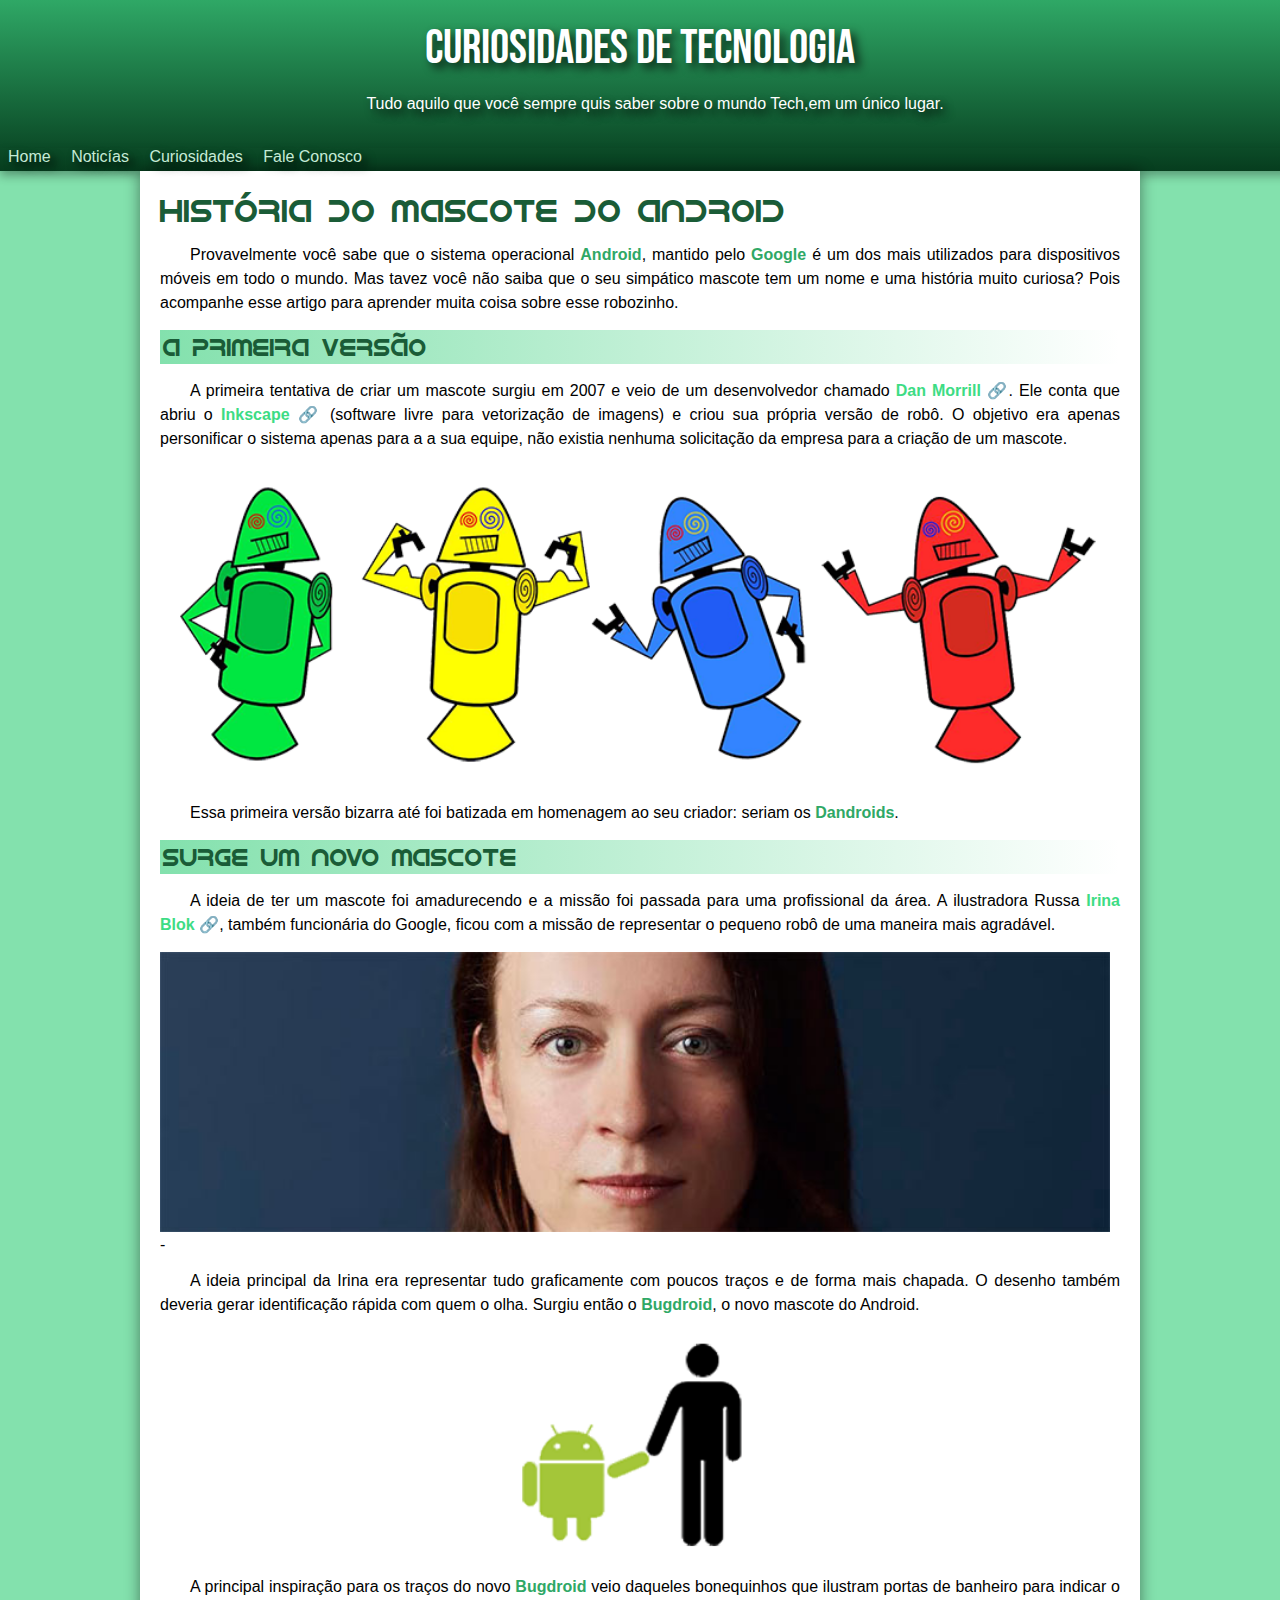
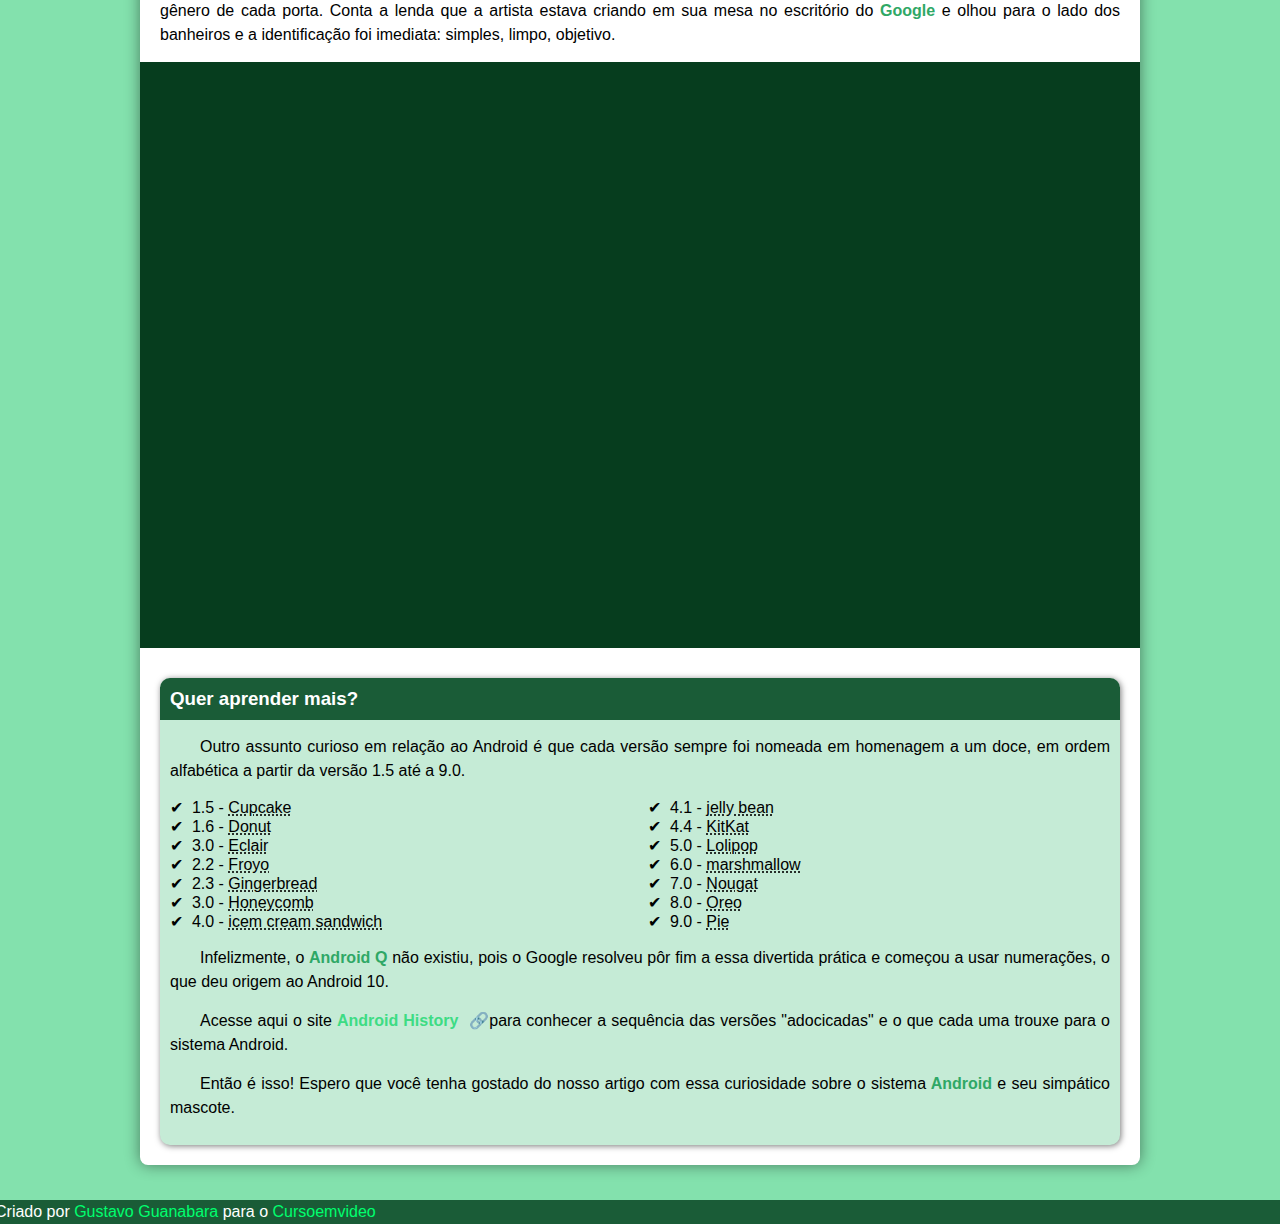
<file: index.html>
<!DOCTYPE html>
<html lang="pt-br">
<head>
    <meta charset="UTF-8">
    <meta http-equiv="X-UA-Compatible" content="IE=edge">
    <meta name="viewport" content="width=device-width, initial-scale=1.0">
    <link rel="shotcut icon" href="../imagens/favicon.ico" type="image/x-icon">
    <link rel="stylesheet" href="reset.css">
    <link rel="stylesheet" href="estilo/style.css">
    <title>Site do android</title>
    
    
</head>
<body  >
    
    <header class="cabeçalho">
            <h1>Curiosidades de tecnologia</h1>
            <p>Tudo aquilo que você sempre quis saber sobre o mundo Tech,em um único lugar.</p>
            <nav class="menu">
                <a href="#" class="home">Home</a>
                <a href="#" class="noticias">Noticías</a>
                <a href="#" class="curiosidades">Curiosidades</a>
                <a href="#" class="fale_conosco">Fale Conosco</a>
                <a href="#"></a>
            </nav>
           
        
        
    </header>
    
    <main>
     <article>
        <h1 class="titulo01 ">História do Mascote do Android</h1>

        <p>Provavelmente você sabe que o sistema operacional <strong>Android</strong>, mantido pelo<strong> Google</strong> é um dos mais utilizados para dispositivos móveis em todo o mundo. Mas tavez você não saiba que o seu simpático mascote tem um nome e uma história muito curiosa? Pois acompanhe esse artigo para aprender muita coisa sobre esse robozinho.</p>
        
        <h2 class="titulo01 efeito-luz-fundo-do-texto ">A primeira versão</h2>
        
        <p>A primeira tentativa de criar um mascote surgiu em 2007 e veio de um desenvolvedor chamado <a class="links"  href="https://androidcommunity.com/dan-morrill-shows-us-the-android-mascot-that-almost-was-20130103/" target="_blank" >Dan Morrill</a>. Ele conta que abriu o <a class="links" href="https://inkscape.org/pt-br/" target="_blank">Inkscape</a> (software livre para vetorização de imagens) e criou sua própria versão de robô. O objetivo era apenas personificar o sistema apenas para a a sua equipe, não existia nenhuma solicitação da empresa para a criação de um mascote.</p>

        <picture>
            <source media="(max-width:800px)" srcset="imagens/dan-droids-pq.png">
            <img src="imagens/dan-droids.png" alt="primeiro mascote do android"></picture>
        
        <p>Essa primeira versão bizarra até foi batizada em homenagem ao seu criador: seriam os <strong>Dandroids</strong>.</p>
        
        <h2 class="titulo01 efeito-luz-fundo-do-texto">Surge um novo mascote</h2>
        
        <p>A ideia de ter um mascote foi amadurecendo e a missão foi passada para uma profissional da área. A ilustradora Russa <a class="links" href="https://www.irinablok.com/about" target="_blank">Irina Blok</a>, também funcionária do Google, ficou com a missão de representar o pequeno robô de uma maneira mais agradável.</p>
        
       <picture>
           <source media="(max-width:800px )" srcset="imagens/irina-blok-pq.jpg">
           <img src="imagens/irina-blok.jpg" alt="criadora do android">
       </picture>
        -
        <p>A ideia principal da Irina era representar tudo graficamente com poucos traços e de forma mais chapada. O desenho também deveria gerar identificação rápida com quem o olha. Surgiu então o <strong>Bugdroid</strong>, o novo mascote do Android.</p>
        
        <img src="imagens/bugdroid.png" class="pequena" alt="">
        
        <p>A principal inspiração para os traços do novo <strong>Bugdroid</strong> veio daqueles bonequinhos que ilustram portas de banheiro para indicar o gênero de cada porta. Conta a lenda que a artista estava criando em sua mesa no escritório do <strong>Google</strong> e olhou para o lado dos banheiros e a identificação foi imediata: simples, limpo, objetivo.</p>
        
        <div class="video">
            <iframe width="560" height="315" src="https://www.youtube.com/embed/l2UDgpLz20M" title="YouTube video player" frameborder="0" allow="accelerometer; autoplay; clipboard-write; encrypted-media; gyroscope; picture-in-picture" allowfullscreen></iframe>
        </div>

   <aside>
             
            <h3>Quer aprender mais? </h3>
               
               <p>Outro assunto curioso em relação ao Android é que cada versão sempre foi nomeada em homenagem a um doce, em ordem alfabética a partir da versão 1.5 até a 9.0.</p>
               
               <ul class="lista">
                <li>1.5 - <abbr title="Bolo de Copo">Cupcake</abbr></li>
                <li>1.6 - <abbr title="Rosquinha">Donut</abbr></li>
                <li>3.0 - <abbr title="Bomba">Eclair</abbr></li>
                <li>2.2 - <abbr title="Yogurte Congelado">Froyo</abbr></li>
                <li>2.3 - <abbr title="Biscoito de Gengibre">Gingerbread</abbr></li>
                <li>3.0 - <abbr title="Favo de Mel">Honeycomb</abbr></li>
                <li>4.0 - <abbr title="sanduiche de sorvete">icem cream sandwich</abbr> </li>
                <li>4.1 - <abbr title="Jujuba">jelly bean</abbr> </li>
                <li>4.4 - <abbr title="KitKat">KitKat</abbr></li>
                <li>5.0 - <abbr title="Pirulito">Lolipop</abbr></li>
                <li>6.0 - <abbr title="marshmallow">marshmallow</abbr></li>
                <li>7.0 - <abbr title="Torrone">Nougat</abbr></li>
                <li>8.0 - <abbr title="Oreo">Oreo</abbr></li>
                <li>9.0 - <abbr title="Torta">Pie</abbr></li>
               </ul>
               <p>
                   Infelizmente, o <strong>Android Q</strong> não existiu, pois o Google resolveu pôr fim a essa divertida prática e começou a usar numerações, o que deu origem ao Android 10. </p>

               <p>Acesse aqui o site <a class="links" href="https://www.android.com/intl/pt_pt/history/#/marshmallow">Android History </a>para conhecer a sequência das versões "adocicadas" e o que cada uma trouxe para o sistema Android.</p>
           
               
               <p>Então é isso! Espero que você tenha gostado do nosso artigo com essa curiosidade sobre o sistema<strong> Android</strong> e seu simpático mascote.</p>
   </aside>
        
     </article>
    </main>
            <footer class="rodape">
              <P>Site Criado por<a class='link_rodape' href="https://github.com/gustavoguanabara/html-css" target="_blank"> Gustavo Guanabara </a>para o <a  class='link_rodape' href="https://www.youtube.com/c/CursoemV%C3%ADdeo" target="_blank">Cursoemvideo</a></P>
            </footer>
        








   
    
</body>
</html>
</file>
<file: estilo/style.css>
@charset 'UTF-8';

@import url('https://fonts.googleapis.com/css2?family=Bebas+Neue&display=swap');

@font-face {
    font-family: Android;
    src: url(/fontes/idroid.otf) format('opentype');
    font-weight: normal;
}

:root{
    --cor0:#c5ebd6;
    --cor1:#83e1ad;
    --cor2:#3ddc84;
    --cor3:#2fa866;
    --cor4:#1a5c37;
    --cor5:#063d1e;

    --font-padrao:arial,verdana,helvetica,sans-serif;
    --font-destaque:'Bebas Neue', cursive;
    --font-android:'Android',cursive;


}

header > h1{
    font-family:var(--font-destaque) ;
    font-size: 3em;
    text-shadow: 5px 5px 10px rgba(0, 0, 0, 0.753);
    padding-top: 20px;
    font-weight: normal;
}

header > p{
    text-align: center;
}

body > header{
    margin: auto; 
    padding: 0%;
    background-color: var(--cor4);
    text-align: center;
    text-shadow: 5px 5px 10px black;
    color: white;
    background-image: linear-gradient(to bottom,var(--cor3),var(--cor5));
  
    
    
}

body{
    text-align: justify;
    margin: 0px;
    padding: 0px;
    background-color: var(--cor1) ;
    font-family: var(--font-padrao);
  
}

aside{
    background-color: var(--cor0);
}
p{
    margin: 15px 0px;
    text-align: justify;
    text-indent: 30px;
    line-height: 1.5em;
}

.titulo01{
    font-family: var(--font-android);
    font-weight: normal;
    color:  var(--cor4);

}
.efeito-luz-fundo-do-texto{
    background-image: linear-gradient(to right,var(--cor1),transparent);
    padding: 3px;
    size: 1px;
}
.menu > a{
    text-decoration: none;
    color:var(--cor0);
    padding: 8px;
}
.menu{
    margin: auto;
    padding: -1px;
    text-align: left;
    margin-block-start: 2em;
    margin-inline-end: 2em;
    margin-inline-start: 0px;
    margin-inline-end: -16px;
    padding-bottom: 5px;
    box-shadow: 0px 5px 10px rgba(0, 0, 0, 0.301);
}
main{
    box-shadow: 0px 0px 15px rgba(0, 0, 0, 0.452);
    margin: auto;
    padding: 20px;
    background-color: white;
    min-width: 320px;
    max-width: 1000px;
    border-radius: 0px 0px 8px 8px;
  
    
}

div.video{
    background-color: var(--cor5);
    margin: 0px -20px 30px -20px;
    padding: 20px;
    padding-bottom: 59%;
    position: relative;
}
div.video > iframe {
    position: absolute;
    top: 5%;
    left: 5%;
    width: 90%;
    height: 90%;
}

strong{
    color: var(--cor3);
    font-weight: bold;

}

.menu > a:hover{
    background-color:#0d753783;
    padding: 5px;
    border-radius: 5px;
    transition-duration: 0.5s;
}

.links{
    font-weight: bold;
    text-decoration: none;
    text-align: justify;
    color: var(--cor2);

}

.links:hover{
    color: var(--cor5);
    text-decoration: underline;
    
}

a.links::after{
    content: '\00A0\1F517';
}


img{
    width: 99%;
}
main img.pequena{
    margin: auto;
    display: block;
    max-width: 350px;

}
.video{
    height: auto;
    width: auto;
    background-color: rgb(13, 110, 13);
    
}

aside{
    border-radius: 10px ;
    padding: 10px;
    box-shadow: 1px 1px 6px rgba(0, 0, 0, 0.527);
}
aside > h3{
    background-color: var(--cor4);
    color: white;
    padding: 10px;
    margin: -10px -10px 0 -10px;
    border-radius: 10px 10px 0px 0px ;
}
.lista{
    list-style-type: '\2714\00A0\00A0';
    list-style-position: inside;
    columns: 2;

    
}

.conteudo-meio{
    background-color: white;
}
footer{
    background-color: var(--cor4);
    padding: 0px;
    margin: 35px -57px -75px -67px;
    text-align: center;
    color: white;

   
}

.rodape > p > a{
    text-decoration: none;
    color: #00ff6e;
}

.rodape > p > a:hover{
    color:var(--cor0);
    text-decoration: underline;

}
</file>
